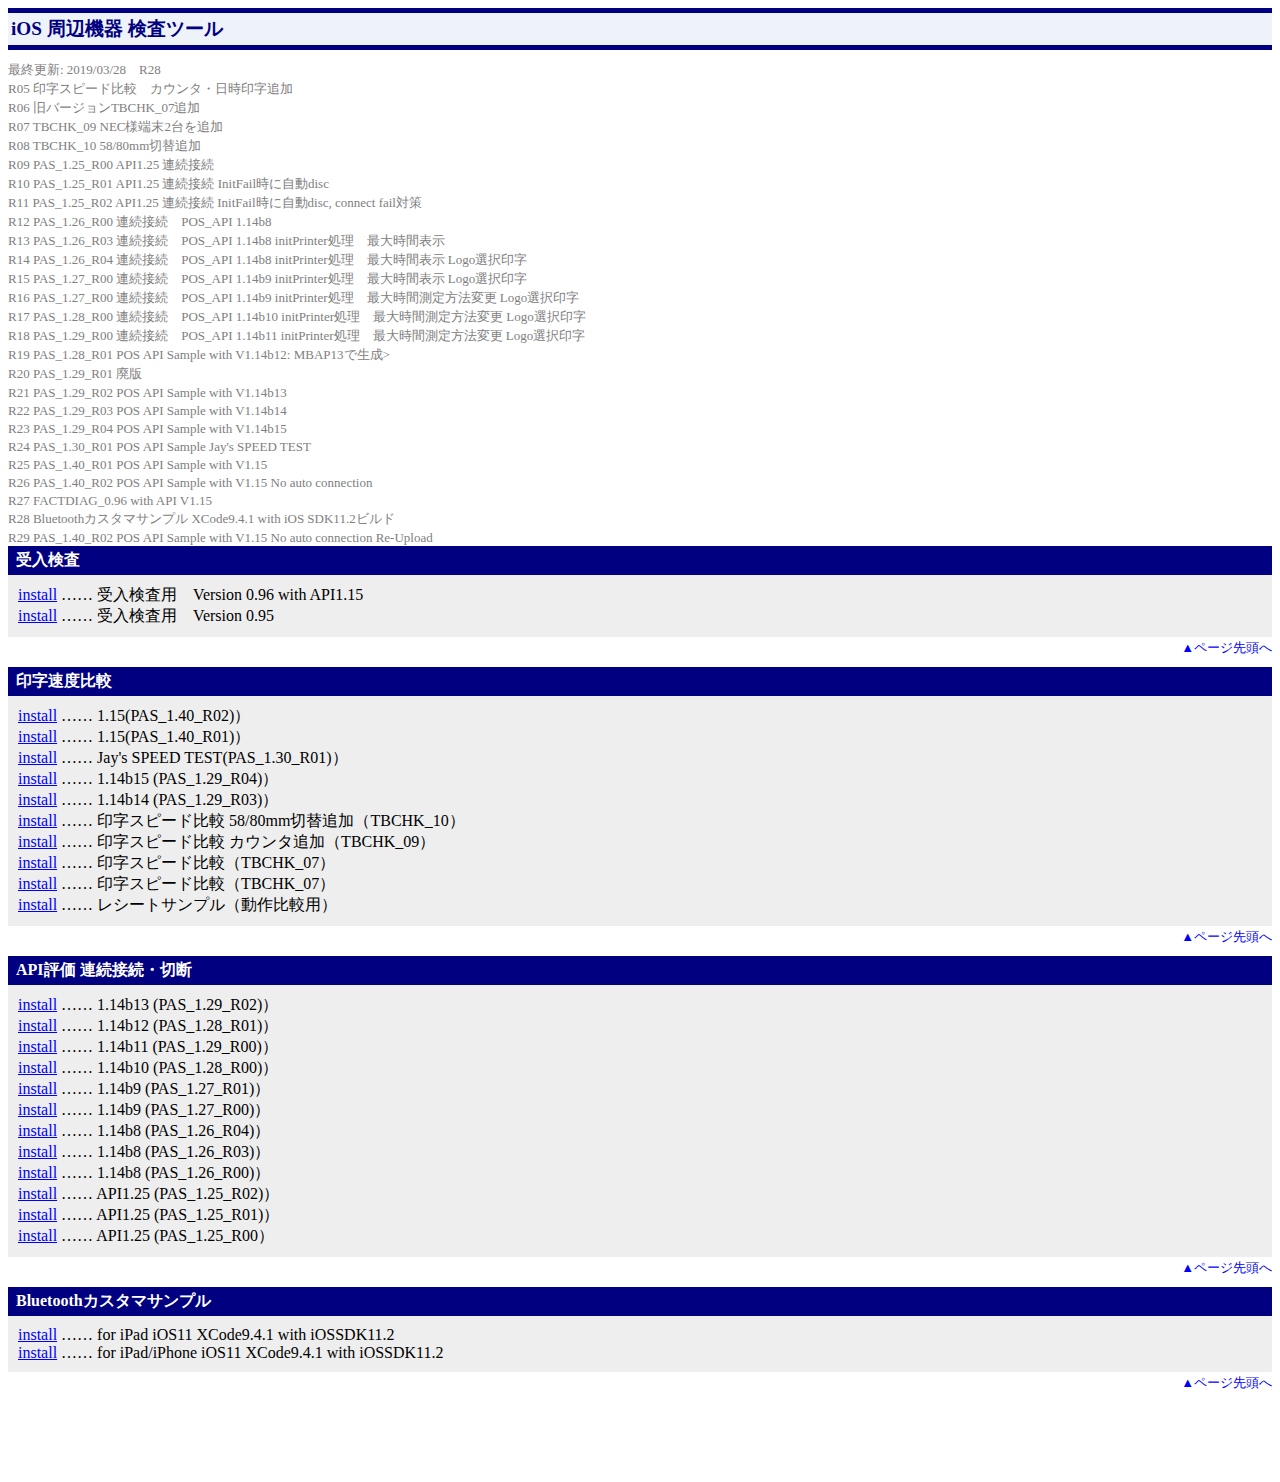
<file: index.html>
<!DOCTYPE html>
<html lang="ja">
<head>
<meta charset="UTF-8">
<meta http-equiv="Content-Type" content="text/html; charset=utf-8">
<meta http-equiv="Content-Style-Type" content="text/css">
<meta http-equiv="Content-Script-Type" content="text/javascript">
<meta name="viewport" content="width=device-width, initial-scale=1, maximum-scale=1">
<title>iOS 周辺機器 検査ツール</title>
<link rel="stylesheet" href="https://tbgsadev.github.io/htmq.css">
<link rel="stylesheet" media="screen and (max-width:800px)" href="https://tbgsadev.github.io/htmq_sp.css">
</head>
<body>

<h2 class="header2">iOS 周辺機器 検査ツール</h2>
<font size="2" color="gray">
	最終更新: 2019/03/28　R28</br>
	R05 印字スピード比較　カウンタ・日時印字追加</br>
	R06 旧バージョンTBCHK_07追加</br>
	R07 TBCHK_09 NEC様端末2台を追加</br>
	R08 TBCHK_10 58/80mm切替追加</br>
	R09 PAS_1.25_R00 API1.25 連続接続</br>
	R10 PAS_1.25_R01 API1.25 連続接続 InitFail時に自動disc</br>
	R11 PAS_1.25_R02 API1.25 連続接続 InitFail時に自動disc, connect fail対策</br>
	R12 PAS_1.26_R00 連続接続　POS_API 1.14b8</br>
	R13 PAS_1.26_R03 連続接続　POS_API 1.14b8 initPrinter処理　最大時間表示</br>
	R14 PAS_1.26_R04 連続接続　POS_API 1.14b8 initPrinter処理　最大時間表示  Logo選択印字</br>
	R15 PAS_1.27_R00 連続接続　POS_API 1.14b9 initPrinter処理　最大時間表示  Logo選択印字</br>
	R16 PAS_1.27_R00 連続接続　POS_API 1.14b9 initPrinter処理　最大時間測定方法変更  Logo選択印字</br>
	R17 PAS_1.28_R00 連続接続　POS_API 1.14b10 initPrinter処理　最大時間測定方法変更  Logo選択印字</br>
	R18 PAS_1.29_R00 連続接続　POS_API 1.14b11 initPrinter処理　最大時間測定方法変更  Logo選択印字</br>
	R19 PAS_1.28_R01 POS API Sample with V1.14b12: MBAP13で生成></br>
	R20 PAS_1.29_R01 廃版</br>
	R21 PAS_1.29_R02 POS API Sample with V1.14b13</br>
	R22 PAS_1.29_R03 POS API Sample with V1.14b14</br>
	R23 PAS_1.29_R04 POS API Sample with V1.14b15</br>
	R24 PAS_1.30_R01 POS API Sample Jay's SPEED TEST</br>
	R25 PAS_1.40_R01 POS API Sample with V1.15</br>
	R26 PAS_1.40_R02 POS API Sample with V1.15 No auto connection</br>
	R27 FACTDIAG_0.96 with API V1.15</br>
	R28 Bluetoothカスタマサンプル XCode9.4.1 with iOS SDK11.2ビルド</br>
	R29 PAS_1.40_R02 POS API Sample with V1.15 No auto connection Re-Upload</br>
	
</font>

	<h4 class="itemsheader_html"><a id="a">&nbsp;</a>受入検査</h4>
	<div class="itemsbody">
		<a href="itms-services://?action=download-manifest&url=https://tbgsadev.github.io/iSAPPOS/FACTDIAG/0.96/manifest.plist">install</a> …… 受入検査用　Version 0.96 with API1.15<br>
		<a href="itms-services://?action=download-manifest&url=https://tbgsadev.github.io/iSAPPOS/FACTDIAG/0.95/manifest.plist">install</a> …… 受入検査用　Version 0.95<br>
	</div>
	<div class="gopagetop"><a href="#top">▲ページ先頭へ</a></div>

	<h4 class="itemsheader_html"><a id="b">&nbsp;</a>印字速度比較</h4>
	<div class="itemsbody">
		<a href="itms-services://?action=download-manifest&url=https://tbgsadev.github.io/iSAPPOS/PAS/1.40_R02/manifest.plist">install</a> …… 1.15(PAS_1.40_R02)）<br>
		<a href="itms-services://?action=download-manifest&url=https://tbgsadev.github.io/iSAPPOS/PAS/1.40_R01/manifest.plist">install</a> …… 1.15(PAS_1.40_R01)）<br>
		<a href="itms-services://?action=download-manifest&url=https://tbgsadev.github.io/iSAPPOS/PAS/1.30_R01/manifest.plist">install</a> …… Jay's SPEED TEST(PAS_1.30_R01)）<br>
		<a href="itms-services://?action=download-manifest&url=https://tbgsadev.github.io/iSAPPOS/PAS/1.29_R04/manifest.plist">install</a> …… 1.14b15 (PAS_1.29_R04)）<br>
		<a href="itms-services://?action=download-manifest&url=https://tbgsadev.github.io/iSAPPOS/PAS/1.29_R03/manifest.plist">install</a> …… 1.14b14 (PAS_1.29_R03)）<br>
		<a href="itms-services://?action=download-manifest&url=https://tbgsadev.github.io/iSAPPOS/TBCHK/10/manifest.plist">install</a> …… 印字スピード比較 58/80mm切替追加（TBCHK_10）</br>
		<a href="itms-services://?action=download-manifest&url=https://tbgsadev.github.io/iSAPPOS/TBCHK/09/manifest.plist">install</a> …… 印字スピード比較 カウンタ追加（TBCHK_09）<br>
		<a href="itms-services://?action=download-manifest&url=https://tbgsadev.github.io/iSAPPOS/TBCHK/08/manifest.plist">install</a> …… 印字スピード比較（TBCHK_07）<br>
		<a href="itms-services://?action=download-manifest&url=https://tbgsadev.github.io/iSAPPOS/TBCHK/07/manifest.plist">install</a> …… 印字スピード比較（TBCHK_07）<br>
		<a href="itms-services://?action=download-manifest&url=https://tbgsadev.github.io/iSAPPOS/TBCHK/01/manifest5.plist">install</a> …… レシートサンプル（動作比較用）<br>
	</div>
	<div class="gopagetop"><a href="#top">▲ページ先頭へ</a></div>


	<h4 class="itemsheader_html"><a id="c">&nbsp;</a>API評価 連続接続・切断 </h4>
	<div class="itemsbody">
		<a href="itms-services://?action=download-manifest&url=https://tbgsadev.github.io/iSAPPOS/PAS/1.29_R02/manifest.plist">install</a> …… 1.14b13 (PAS_1.29_R02)）<br>
		<a href="itms-services://?action=download-manifest&url=https://tbgsadev.github.io/iSAPPOS/PAS/1.28_R01/manifest.plist">install</a> …… 1.14b12 (PAS_1.28_R01)）<br>
		<a href="itms-services://?action=download-manifest&url=https://tbgsadev.github.io/iSAPPOS/PAS/1.29_R00/manifest.plist">install</a> …… 1.14b11 (PAS_1.29_R00)）<br>
		<a href="itms-services://?action=download-manifest&url=https://tbgsadev.github.io/iSAPPOS/PAS/1.28_R00/manifest.plist">install</a> …… 1.14b10 (PAS_1.28_R00)）<br>
		<a href="itms-services://?action=download-manifest&url=https://tbgsadev.github.io/iSAPPOS/PAS/1.27_R01/manifest.plist">install</a> …… 1.14b9 (PAS_1.27_R01)）<br>
		<a href="itms-services://?action=download-manifest&url=https://tbgsadev.github.io/iSAPPOS/PAS/1.27_R00/manifest.plist">install</a> …… 1.14b9 (PAS_1.27_R00)）<br>
		<a href="itms-services://?action=download-manifest&url=https://tbgsadev.github.io/iSAPPOS/PAS/1.26_R04/manifest.plist">install</a> …… 1.14b8 (PAS_1.26_R04)）<br>
		<a href="itms-services://?action=download-manifest&url=https://tbgsadev.github.io/iSAPPOS/PAS/1.26_R03/manifest.plist">install</a> …… 1.14b8 (PAS_1.26_R03)）<br>
		<a href="itms-services://?action=download-manifest&url=https://tbgsadev.github.io/iSAPPOS/PAS/1.26_R00/manifest.plist">install</a> …… 1.14b8 (PAS_1.26_R00)）<br>
		<a href="itms-services://?action=download-manifest&url=https://tbgsadev.github.io/iSAPPOS/PAS/1.25_R02/manifest.plist">install</a> …… API1.25 (PAS_1.25_R02)）<br>
		<a href="itms-services://?action=download-manifest&url=https://tbgsadev.github.io/iSAPPOS/PAS/1.25_R01/manifest.plist">install</a> …… API1.25 (PAS_1.25_R01)）<br>
		<a href="itms-services://?action=download-manifest&url=https://tbgsadev.github.io/iSAPPOS/PAS/1.25_R00/manifest.plist">install</a> …… API1.25 (PAS_1.25_R00）<br>
	</div>
	<div class="gopagetop"><a href="#top">▲ページ先頭へ</a></div>
	
	<h4 class="itemsheader_html"><a id="a">&nbsp;</a>Bluetoothカスタマサンプル</h4>
	<div class="itemsbody">
		<a href="itms-services://?action=download-manifest&url=https://tbgsadev.github.io/TWC/1.1.0/manifest.plist">install</a> …… for iPad iOS11 XCode9.4.1 with iOSSDK11.2<br>
		<a href="itms-services://?action=download-manifest&url=https://tbgsadev.github.io/TWC/1.1.0R02/manifest.plist">install</a> …… for iPad/iPhone iOS11 XCode9.4.1 with iOSSDK11.2<br>
	</div>
	<div class="gopagetop"><a href="#top">▲ページ先頭へ</a></div>

	
	
	
	</br>
	</br>
	</br>
	</br>
</div>
</div>
</body>
</html>
</file>
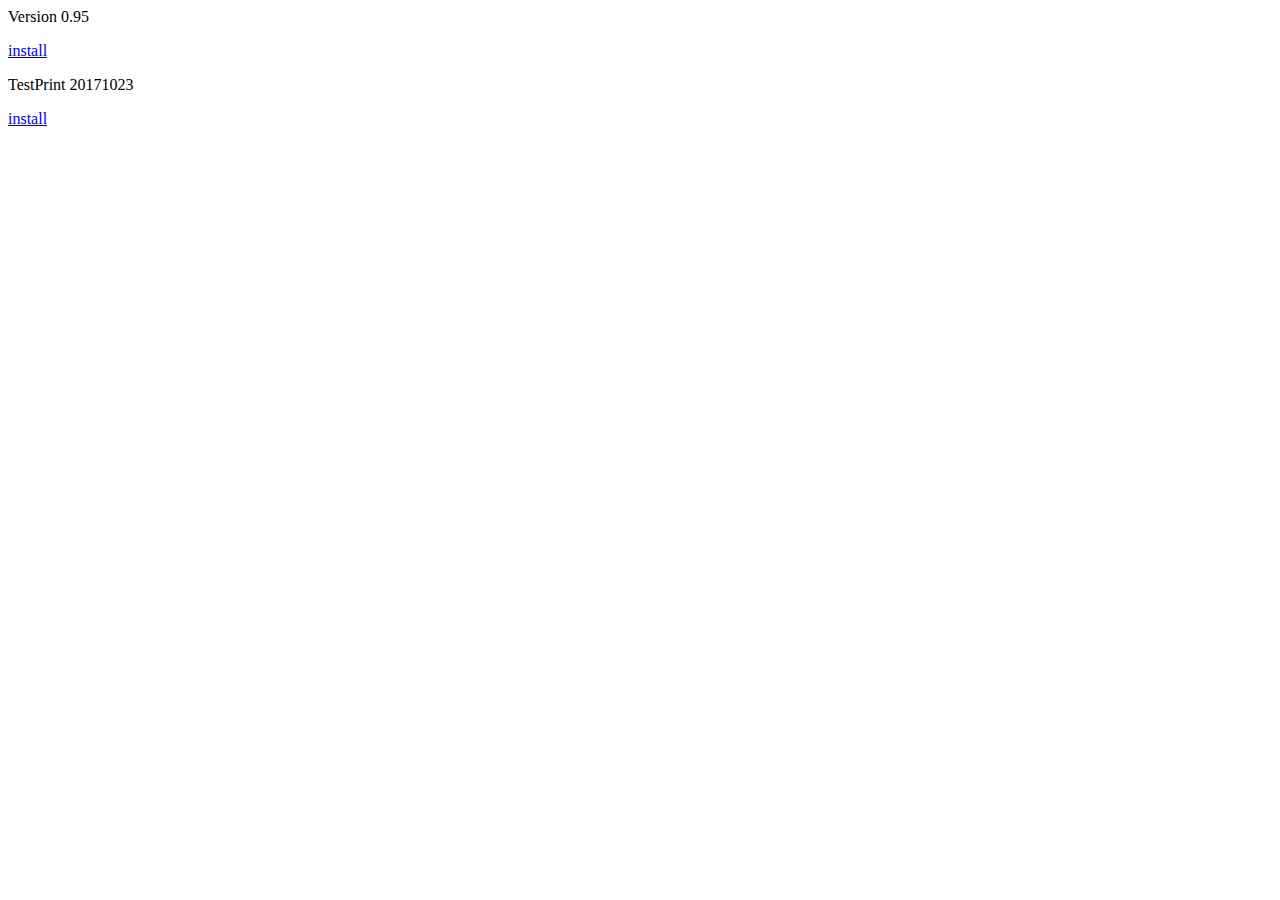
<file: 名称未設定フォルダ/index.html>
<html lang="ja">
	<head>
		<title>iSAPPOS 検査アプリ</title>
	</head>
	<body>
		<p>Version 0.95</p>
		<a href="itms-services://?action=download-manifest&url=https://tbgsadev.github.io/manifest.plist">install</a>

		<p>TestPrint 20171023</p>
		<a href="itms-services://?action=download-manifest&url=https://tbgsadev.github.io/manifest_posapismp.plist">install</a>

	</body>
</html>
</file>
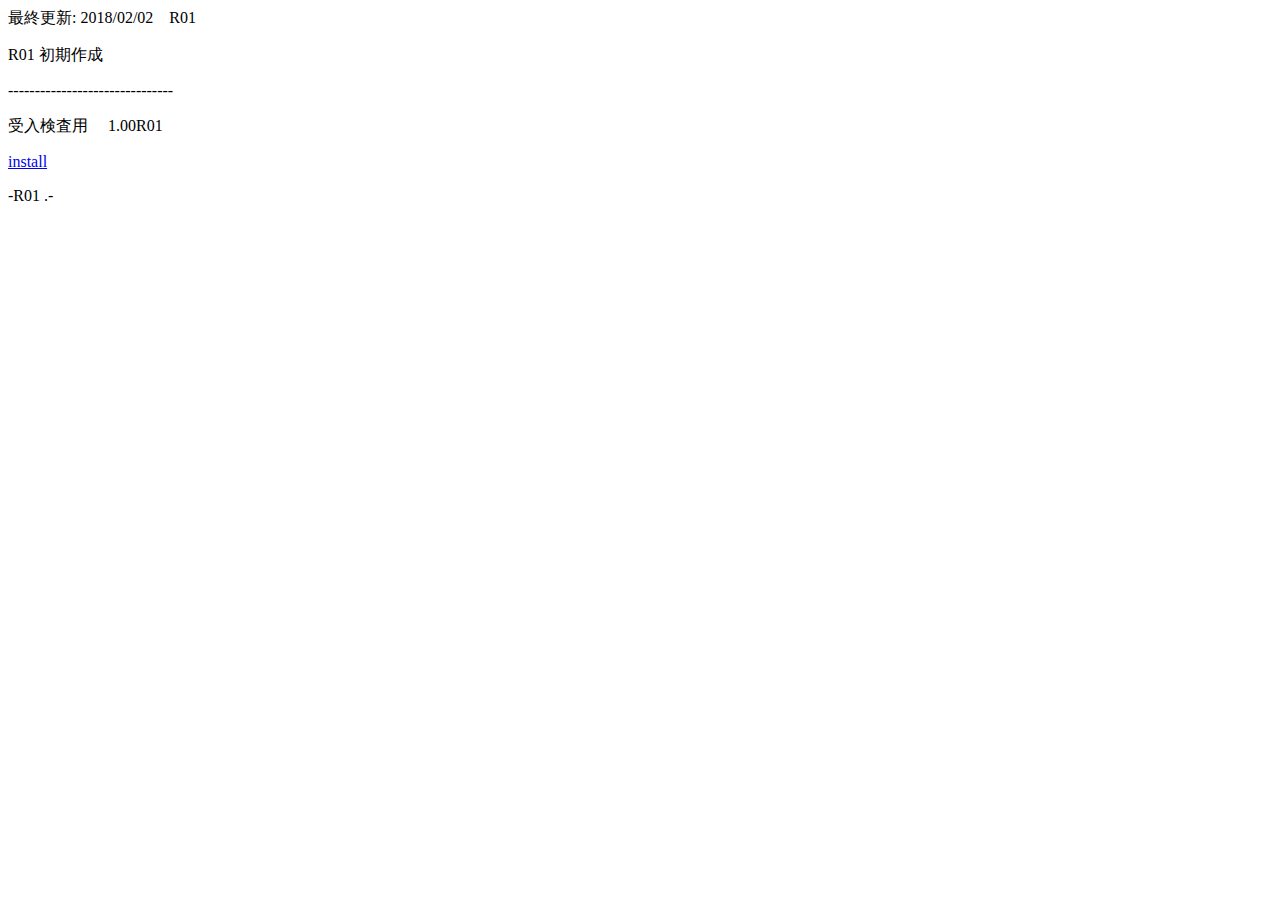
<file: TWP-350/FACTDIAG/index.html>
<html lang="ja">
	<head>
		<title>TWP-350 検査アプリ</title>
	</head>
	<body>
		<p>最終更新: 2018/02/02　R01</p>
		<p>  R01 初期作成</p>
		<p>-------------------------------</p>


		<p>受入検査用　 1.00R01</p>
		<a href="itms-services://?action=download-manifest&url=https://tbgsadev.github.io/TWP-350/FACTDIAG/1.00R01/manifest.plist">install</a>

		<p> -R01 .- </p>
	</body>
</html>
</file>
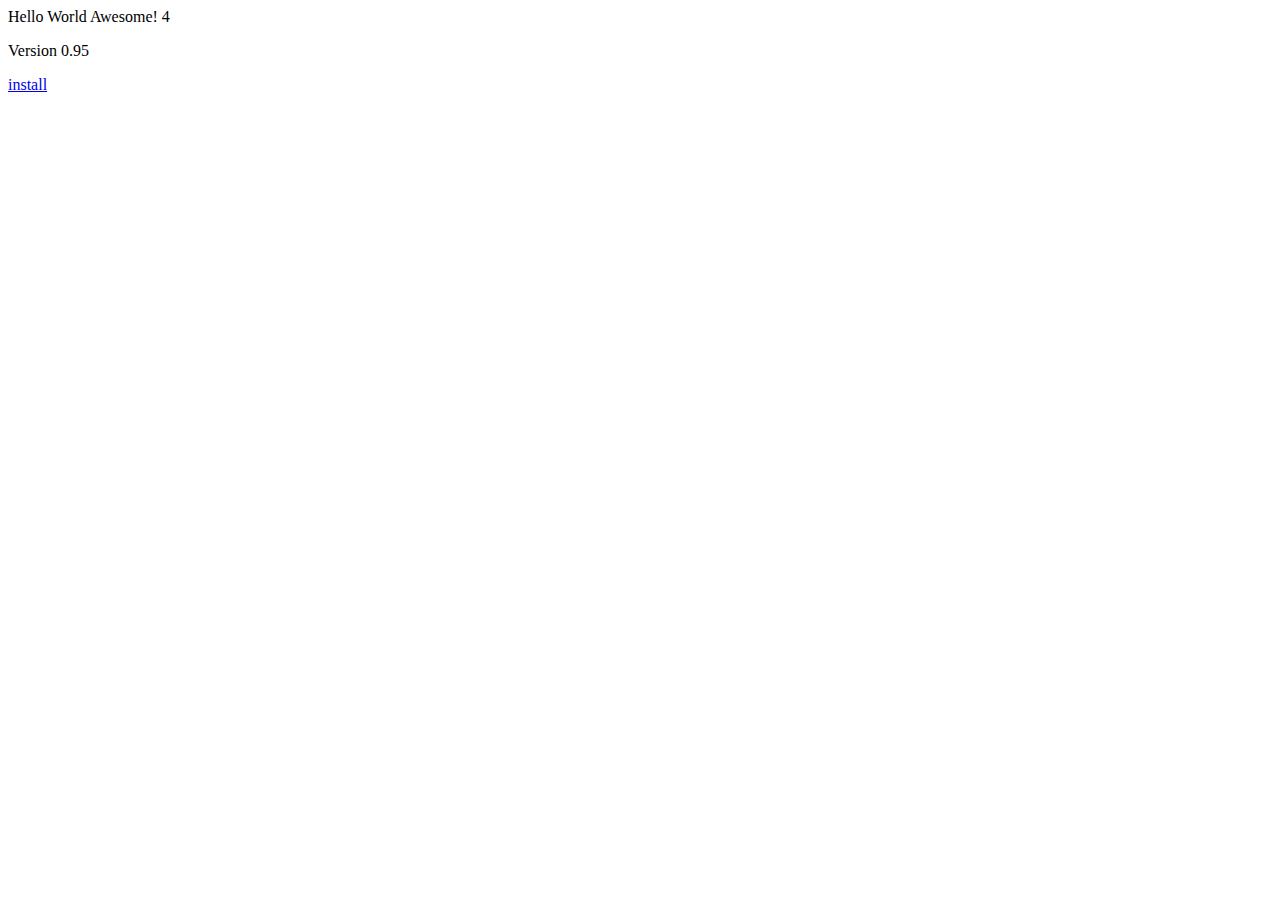
<file: index_NG.html>
Hello World
Awesome! 4

<html lang="ja">
	<head>
		<title>iSAPPOS 検査アプリ</title>
	</head>
	<body>
		<p>Version 0.95</p>
		<a href="itms-services://?action=download-manifest&url=https://tbgsadev.github.io/OTA/manifest.plist?dl=0">install</a>
	</body>
</html>
</file>
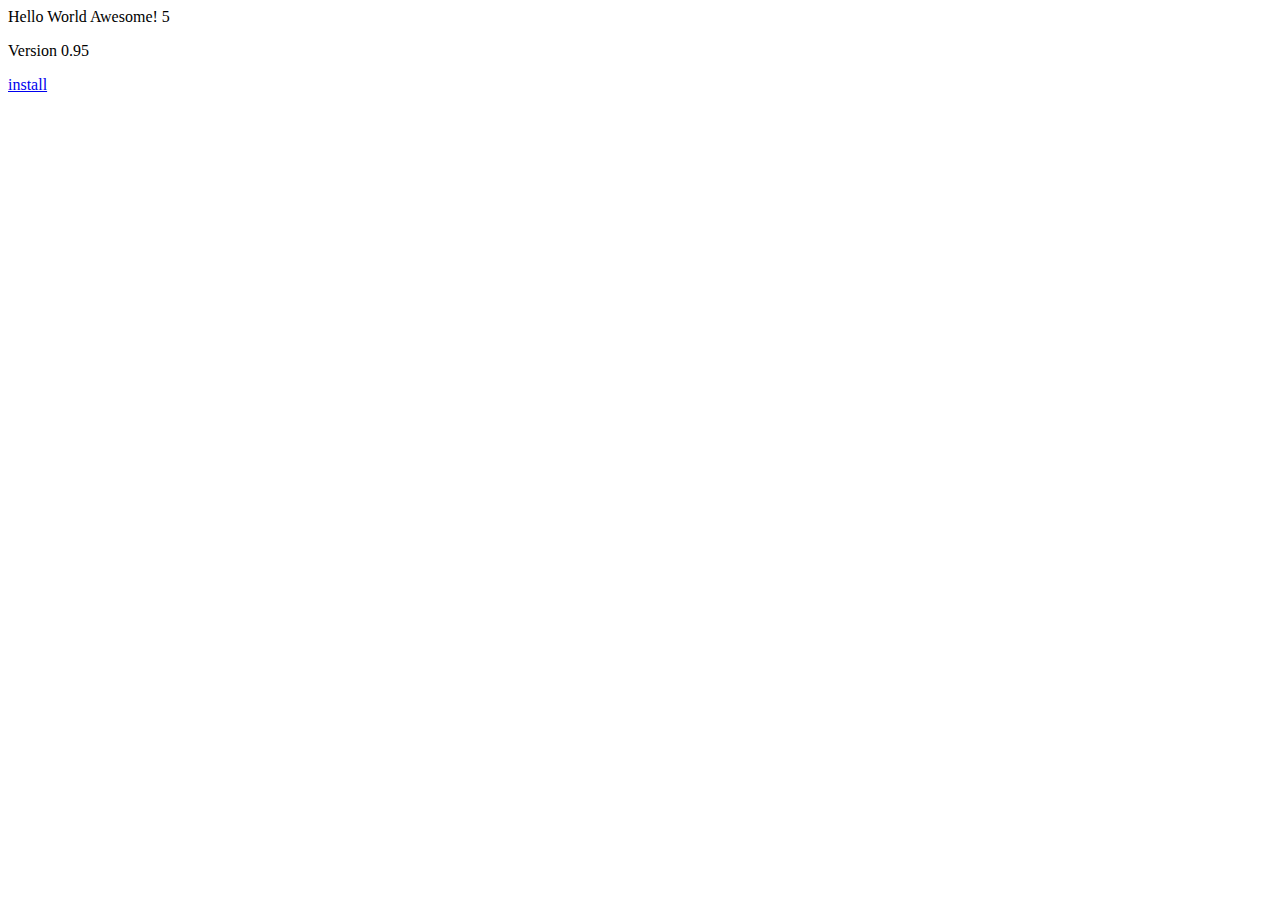
<file: index.html>
Hello World
Awesome! 5

<html lang="ja">
	<head>
		<title>iSAPPOS 検査アプリ</title>
	</head>
	<body>
		<p>Version 0.95</p>
		<a href="itms-services://?action=download-manifest&url=https://tbgsadev.github.io/OTA/manifest.plist?dl=0">install</a>
	</body>
</html>
</file>
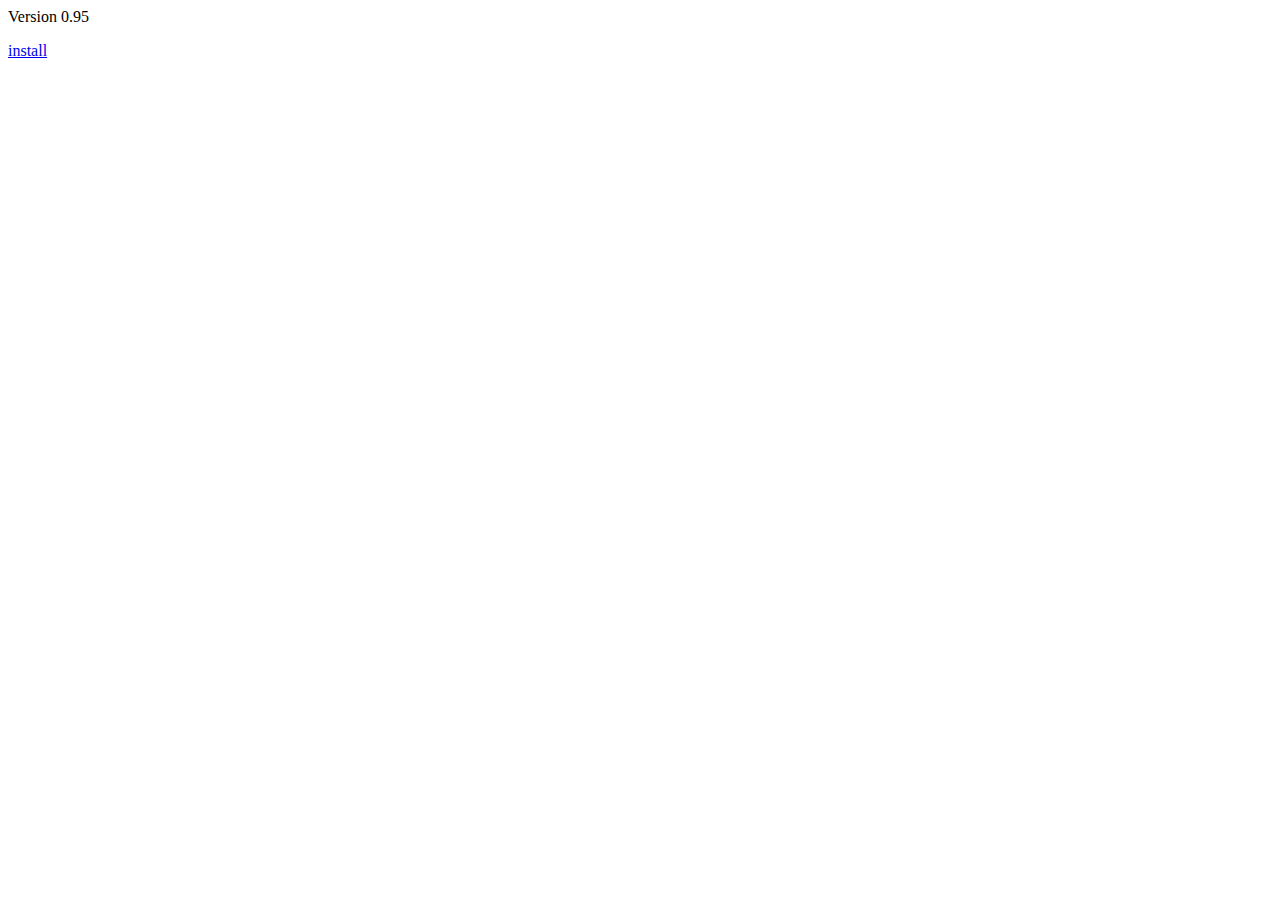
<file: index3.html>
<html lang="ja">
	<head>
		<title>iSAPPOS 検査アプリ</title>
	</head>
	<body>
		<p>Version 0.95</p>
		<a href="itms-services://?action=download-manifest&url=https://tbgsadev.github.io/OTA/manifest.plist?dl=0">install</a>
	</body>
</html>
</file>
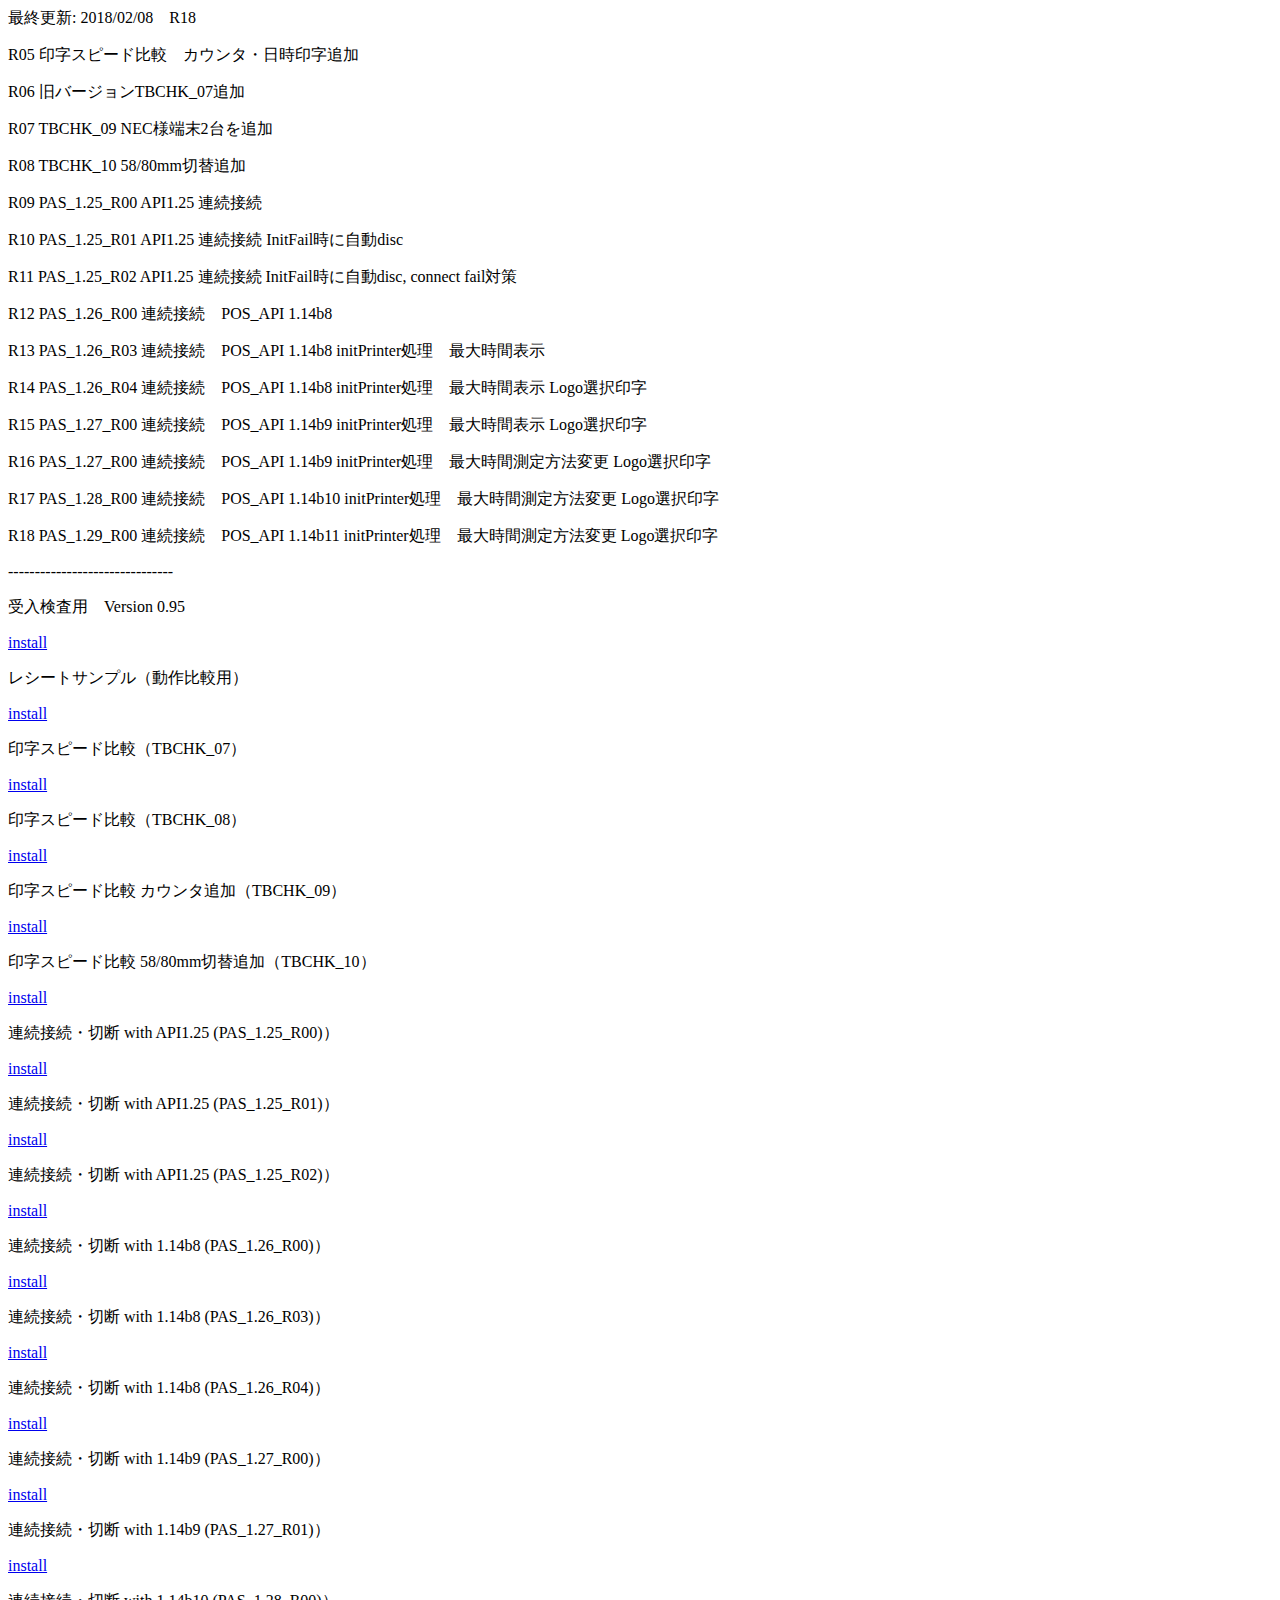
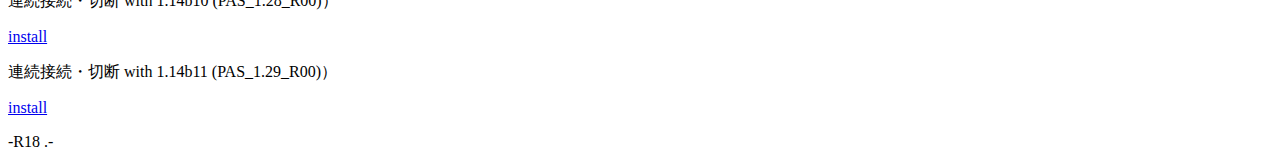
<file: 旧index.html>
<html lang="ja">
	<head>
		<title>iSAPPOS 検査アプリ</title>
	</head>
	<body>
		<p>最終更新: 2018/02/08　R18</p>
		<p>  R05 印字スピード比較　カウンタ・日時印字追加</p>
		<p>  R06 旧バージョンTBCHK_07追加</p>
		<p>  R07 TBCHK_09 NEC様端末2台を追加</p>
		<p>  R08 TBCHK_10 58/80mm切替追加</p>
		<p>  R09 PAS_1.25_R00 API1.25 連続接続</p>
		<p>  R10 PAS_1.25_R01 API1.25 連続接続 InitFail時に自動disc</p>
		<p>  R11 PAS_1.25_R02 API1.25 連続接続 InitFail時に自動disc, connect fail対策</p>
		<p>  R12 PAS_1.26_R00 連続接続　POS_API 1.14b8</p>
		<p>  R13 PAS_1.26_R03 連続接続　POS_API 1.14b8 initPrinter処理　最大時間表示</p>
		<p>  R14 PAS_1.26_R04 連続接続　POS_API 1.14b8 initPrinter処理　最大時間表示  Logo選択印字</p>
		<p>  R15 PAS_1.27_R00 連続接続　POS_API 1.14b9 initPrinter処理　最大時間表示  Logo選択印字</p>
		<p>  R16 PAS_1.27_R00 連続接続　POS_API 1.14b9 initPrinter処理　最大時間測定方法変更  Logo選択印字</p>
		<p>  R17 PAS_1.28_R00 連続接続　POS_API 1.14b10 initPrinter処理　最大時間測定方法変更  Logo選択印字</p>
		<p>  R18 PAS_1.29_R00 連続接続　POS_API 1.14b11 initPrinter処理　最大時間測定方法変更  Logo選択印字</p>
		<p>-------------------------------</p>


		<p>受入検査用　Version 0.95</p>
		<a href="itms-services://?action=download-manifest&url=https://tbgsadev.github.io/manifest.plist">install</a>

		<p>レシートサンプル（動作比較用）</p>
		<a href="itms-services://?action=download-manifest&url=https://tbgsadev.github.io/manifest5.plist">install</a>

		<p>印字スピード比較（TBCHK_07）</p>
		<a href="itms-services://?action=download-manifest&url=https://tbgsadev.github.io/TBCHK_07/manifest.plist">install</a>

		<p>印字スピード比較（TBCHK_08）</p>
		<a href="itms-services://?action=download-manifest&url=https://tbgsadev.github.io/TBCHK_08/manifest.plist">install</a>

		<p>印字スピード比較 カウンタ追加（TBCHK_09）</p>
		<a href="itms-services://?action=download-manifest&url=https://tbgsadev.github.io/TBCHK_09/manifest.plist">install</a>

		<p>印字スピード比較 58/80mm切替追加（TBCHK_10）</p>
		<a href="itms-services://?action=download-manifest&url=https://tbgsadev.github.io/TBCHK_10/manifest.plist">install</a>

		<p>連続接続・切断 with API1.25 (PAS_1.25_R00)）</p>
		<a href="itms-services://?action=download-manifest&url=https://tbgsadev.github.io/PAS_1.25_R00/manifest.plist">install</a>

		<p>連続接続・切断 with API1.25 (PAS_1.25_R01)）</p>
		<a href="itms-services://?action=download-manifest&url=https://tbgsadev.github.io/PAS_1.25_R01/manifest.plist">install</a>

		<p>連続接続・切断 with API1.25 (PAS_1.25_R02)）</p>
		<a href="itms-services://?action=download-manifest&url=https://tbgsadev.github.io/PAS_1.25_R02/manifest.plist">install</a>

		<p>連続接続・切断 with 1.14b8 (PAS_1.26_R00)）</p>
		<a href="itms-services://?action=download-manifest&url=https://tbgsadev.github.io/PAS_1.26_R00/manifest.plist">install</a>

		<p>連続接続・切断 with 1.14b8 (PAS_1.26_R03)）</p>
		<a href="itms-services://?action=download-manifest&url=https://tbgsadev.github.io/PAS_1.26_R03/manifest.plist">install</a>

		<p>連続接続・切断 with 1.14b8 (PAS_1.26_R04)）</p>
		<a href="itms-services://?action=download-manifest&url=https://tbgsadev.github.io/PAS_1.26_R04/manifest.plist">install</a>

		<p>連続接続・切断 with 1.14b9 (PAS_1.27_R00)）</p>
		<a href="itms-services://?action=download-manifest&url=https://tbgsadev.github.io/PAS_1.27_R00/manifest.plist">install</a>

		<p>連続接続・切断 with 1.14b9 (PAS_1.27_R01)）</p>
		<a href="itms-services://?action=download-manifest&url=https://tbgsadev.github.io/PAS_1.27_R01/manifest.plist">install</a>

		<p>連続接続・切断 with 1.14b10 (PAS_1.28_R00)）</p>
		<a href="itms-services://?action=download-manifest&url=https://tbgsadev.github.io/PAS_1.28_R00/manifest.plist">install</a>

		<p>連続接続・切断 with 1.14b11 (PAS_1.29_R00)）</p>
		<a href="itms-services://?action=download-manifest&url=https://tbgsadev.github.io/PAS_1.29_R00/manifest.plist">install</a>
		<p> -R18 .- </p>
	</body>
</html>
</file>
